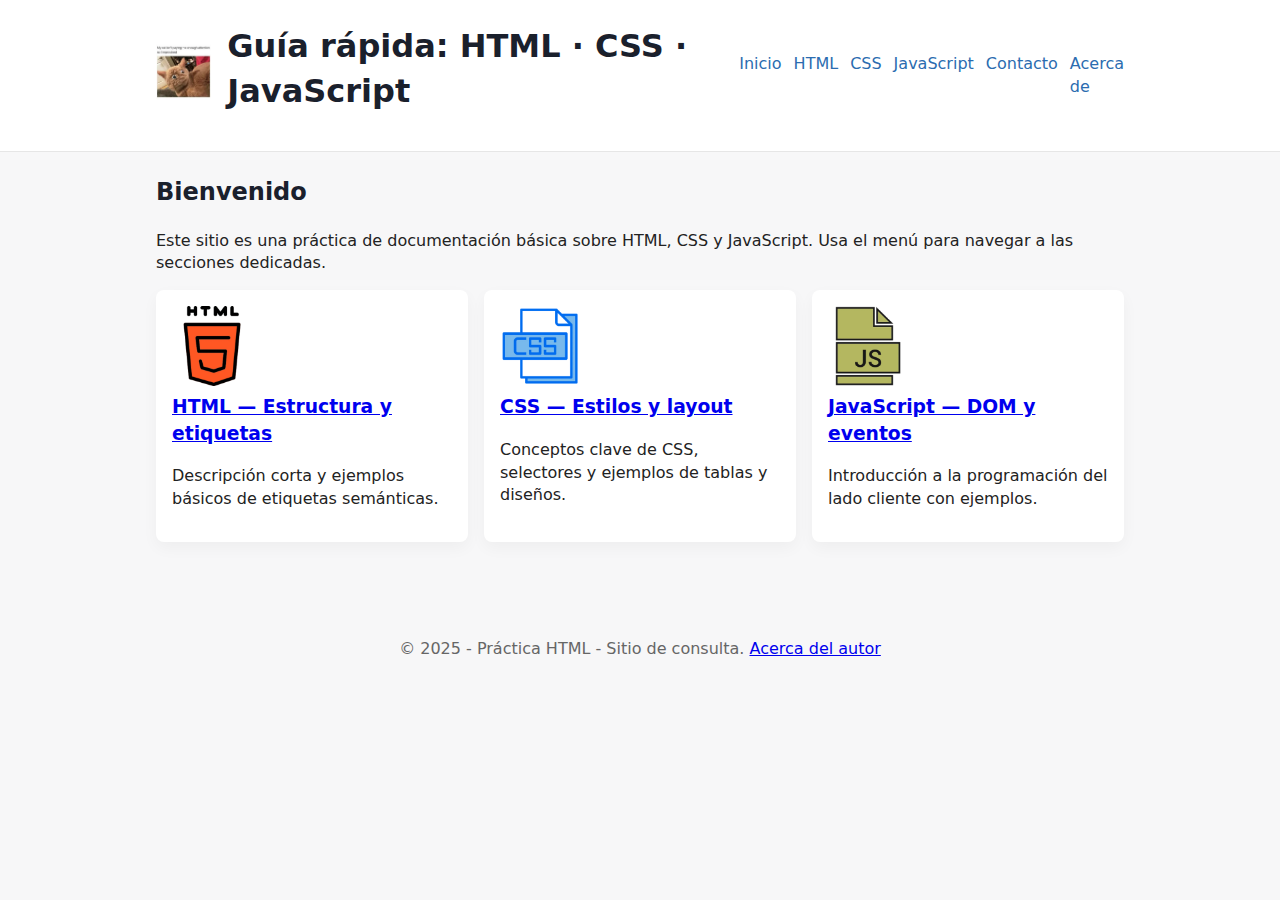
<file: index.html>
<!doctype html>
<html lang="es">
<head>
  <meta charset="utf-8" />
  <meta name="viewport" content="width=device-width,initial-scale=1" />
  <title>Documentación: HTML · CSS · JavaScript</title>
  <link rel="stylesheet" href="Css Files.css/Style.css" />
</head>
<body>
  <header class="site-header">
    <div class="container header-inner">
      <a href="index.html" class="logo-link" title="Inicio">
        <img src="Images/Cat.png" alt="Logo del sitio" class="logo">
      </a>
      <h1>Guía rápida: HTML · CSS · JavaScript</h1>
      <nav>
        <ul class="main-nav">
          <li><a href="index.html">Inicio</a></li>
          <li><a href="Html/HTML.html">HTML</a></li>
          <li><a href="CSS/Css.html">CSS</a></li>
          <li><a href="js/Javascript.html">JavaScript</a></li>
          <li><a href="contacto.html">Contacto</a></li>
          <li><a href="acercade.html">Acerca de</a></li>
        </ul>
      </nav>
    </div>
  </header>

  <main class="container">
    <section class="intro">
      <h2>Bienvenido</h2>
      <p>Este sitio es una práctica de documentación básica sobre HTML, CSS y JavaScript. Usa el menú para navegar a las secciones dedicadas.</p>
    </section>

    <section class="cards">
      <article class="card">
        <img src="Images/html.png" alt="HTML icon">
        <h3><a href="Html/HTML.html">HTML — Estructura y etiquetas</a></h3>
        <p>Descripción corta y ejemplos básicos de etiquetas semánticas.</p>
      </article>

      <article class="card">
        <img src="Images/Css.png" alt="CSS icon">
        <h3><a href="CSS/Css.html">CSS — Estilos y layout</a></h3>
        <p>Conceptos clave de CSS, selectores y ejemplos de tablas y diseños.</p>
      </article>

      <article class="card">
        <img src="Images/JavaScript.png" alt="JavaScript icon">
        <h3><a href="js/Javascript.html">JavaScript — DOM y eventos</a></h3>
        <p>Introducción a la programación del lado cliente con ejemplos.</p>
      </article>
    </section>
  </main>

  <footer class="site-footer">
    <div class="container">
      <p>© 2025 - Práctica HTML - Sitio de consulta. <a href="acercade.html">Acerca del autor</a></p>
    </div>
  </footer>


</body>
</html>
</file>
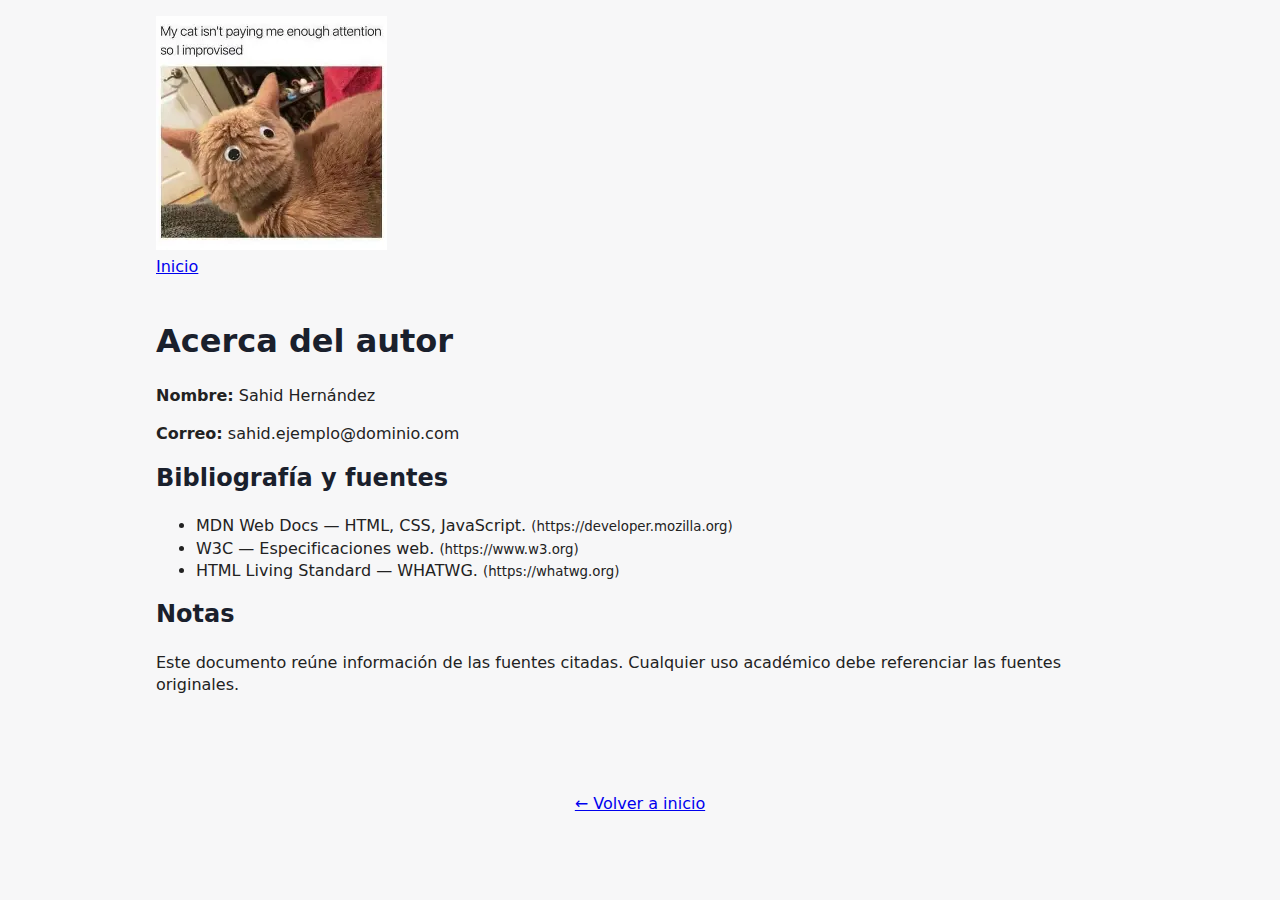
<file: acercade.html>
<!doctype html>
<html lang="es">
<head>
  <meta charset="utf-8">
  <meta name="viewport" content="width=device-width,initial-scale=1">
  <title>Acerca del autor</title>
  <link rel="stylesheet" href="Css Files.css/Style.css">
</head>
<body>
  <header>
    <div class="container">
      <a href="index.html"><img src="Images/Cat.png" alt="logo"></a>
      <nav><a href="index.html">Inicio</a></nav>
    </div>
  </header>

  <main class="container">
    <article>
      <h1>Acerca del autor</h1>
      <p><strong>Nombre:</strong> Sahid Hernández</p>
      <p><strong>Correo:</strong> sahid.ejemplo@dominio.com</p>

      <h2>Bibliografía y fuentes</h2>
      <ul>
        <li>MDN Web Docs — HTML, CSS, JavaScript. <small>(https://developer.mozilla.org)</small></li>
        <li>W3C — Especificaciones web. <small>(https://www.w3.org)</small></li>
        <li>HTML Living Standard — WHATWG. <small>(https://whatwg.org)</small></li>
      </ul>

      <h2>Notas</h2>
      <p>Este documento reúne información de las fuentes citadas. Cualquier uso académico debe referenciar las fuentes originales.</p>
    </article>
  </main>

  <footer class="site-footer">
    <div class="container">
      <a href="index.html">← Volver a inicio</a>
    </div>
  </footer>
</body>
</html>
</file>
<file: Css Files.css/Style.css>
:root {
  --accent: #2b6cb0;
  --bg: #f7f7f8;
  --text: #222;
  --muted: #666;
  --container-width: 1000px;
}

* { box-sizing: border-box; }
body {
  margin: 0;
  font-family: system-ui, "Segoe UI", Roboto, Arial, sans-serif;
  color: var(--text);
  background: var(--bg);
  line-height: 1.4;
}

.container {
  max-width: var(--container-width);
  margin: 0 auto;
  padding: 1rem;
}

.site-header {
  background: white;
  border-bottom: 1px solid #e6e6e6;
}
.header-inner {
  display:flex;
  align-items:center;
  gap:1rem;
}
.logo { height:56px; }

.main-nav { list-style:none; margin:0; padding:0; display:flex; gap:0.75rem; }
.main-nav a { text-decoration:none; color:var(--accent); }

.cards { display:flex; gap:1rem; flex-wrap:wrap; margin-top:1rem; }
.card { background:white; padding:1rem; border-radius:8px; box-shadow:0 6px 16px rgba(0,0,0,0.04); flex:1 1 280px; }
.card img { max-width:80px; display:block; margin-bottom:0.5rem; }

.site-footer { margin-top:2rem; padding:1rem 0; text-align:center; color:var(--muted); }

h1,h2,h3 { color: #1a202c; margin-top:0.5rem; }

table { width:100%; border-collapse: collapse; margin:1rem 0; }
table th, table td { border: 1px solid #ddd; padding:0.5rem; text-align:left; }

form label { display:block; margin-top:0.75rem; font-weight:600; }
form input, form textarea { width:100%; padding:0.5rem; border:1px solid #ccc; border-radius:4px; }
form button { margin-top:0.75rem; padding:0.6rem 1rem; background:var(--accent); color:white; border:none; border-radius:6px; cursor:pointer; }

@media (max-width:700px) {
  .header-inner { flex-direction:column; align-items:flex-start; gap:0.5rem; }
  .cards { flex-direction:column; }
}
</file>
